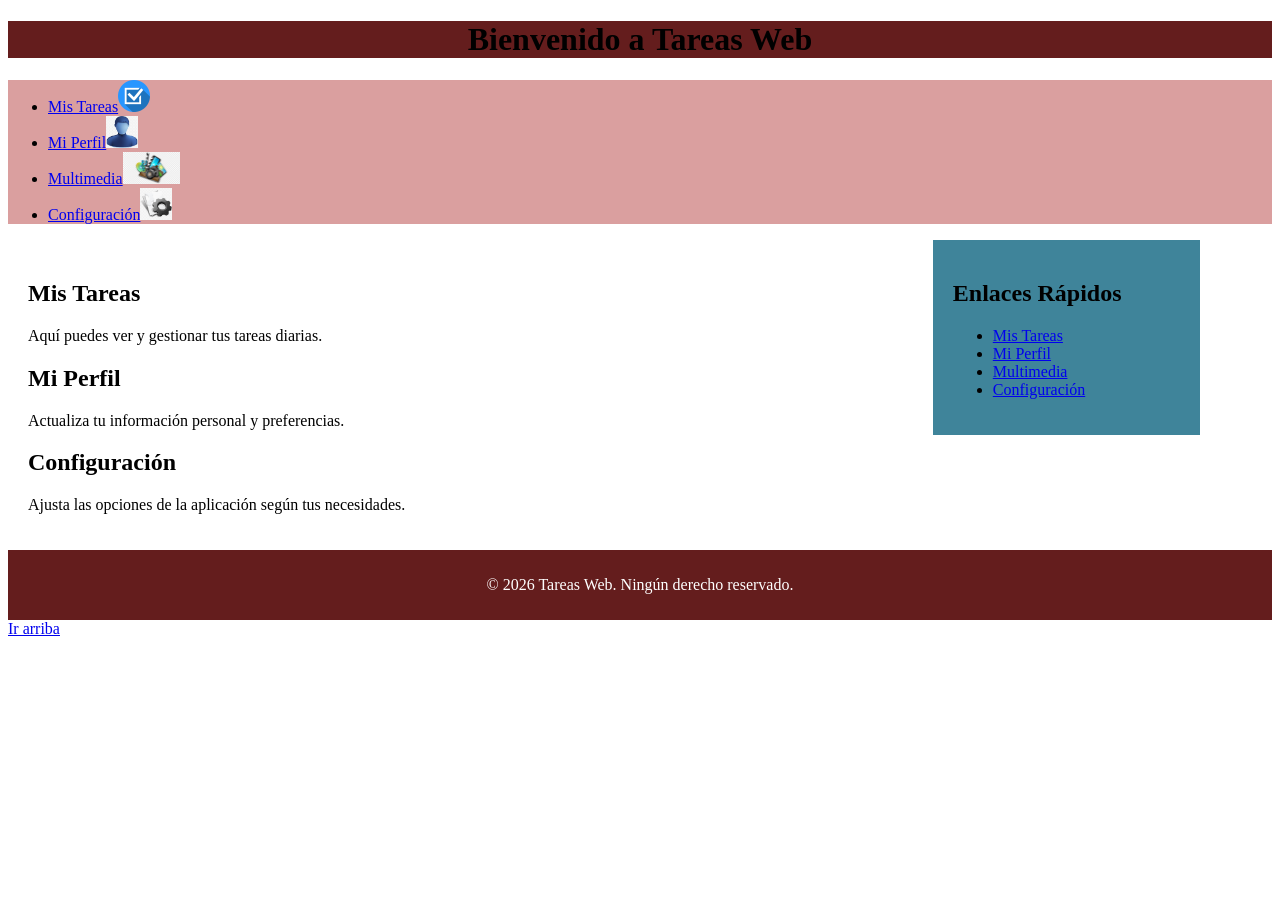
<file: index.html>
<!DOCTYPE html>
<html lang="es">
<head>
    <meta charset="UTF-8">
    <meta name="viewport" content="width=device-width, initial-scale=1.0">
    <title>Tareas Web</title>
    <link rel="icon" type="image/x-icon" href="images/task.png">
    <link rel="stylesheet" href="styles/main.css">
</head>
<body>
    <div id="container">
        <header>
            <h1>Bienvenido a Tareas Web</h1>
        </header>
        <nav>
            <ul>
                <li><a href="#tareas">Mis Tareas</a><img src="images/task.png" height="32" alt="Tareas" /></li>
                <li><a href="#perfil">Mi Perfil</a><img src="images/profile.png" height="32" alt="Perfil" /></li>
                <li><a href="multimedia.html">Multimedia</a><img src="images/media.png" height="32" alt="Multimedia" /></li>
                <li><a href="#configuracion">Configuración</a><img src="images/config.png" height="32" alt="Configuración" /></li>
            </ul>
        </nav>
        <main id="main-content">
            <section id="tareas">
                <h2>Mis Tareas</h2>
                <p>Aquí puedes ver y gestionar tus tareas diarias.</p>
            </section>
            <section id="perfil">
                <h2>Mi Perfil</h2>
                <p>Actualiza tu información personal y preferencias.</p>
            </section>
            <section id="configuracion">
                <h2>Configuración</h2>
                <p>Ajusta las opciones de la aplicación según tus necesidades.</p>
            </section>
        </main>
        <aside id="sidebar">
            <h2>Enlaces Rápidos</h2>
            <ul>
                <li><a href="#tareas">Mis Tareas</a></li>
                <li><a href="#perfil">Mi Perfil</a></li>
                <li><a href="multimedia.html">Multimedia</a></li>
                <li><a href="#configuracion">Configuración</a></li>
            </ul>
        </aside>
        <footer>
            <p>&copy; 2026 Tareas Web. Ningún derecho reservado.</p>
        </footer>
        <a href="#top">Ir arriba</a>
    </div>
</body>
</html>
</file>
<file: styles/main.css>
#main-content {
    float: left;
    width: 70%;
    padding: 20px;

}
header {
    background-color: #641d1d;
    text-align: center;
}
nav {
    background-color: #da9f9f;
}

aside {
    background-color: #3f849a;
    float: left;
    width: 18%;
    padding: 20px;
}
footer {
    background-color: #641d1d;
    text-align: center;
    color: white;
    padding: 10px;
    clear: both;
}
</file>
